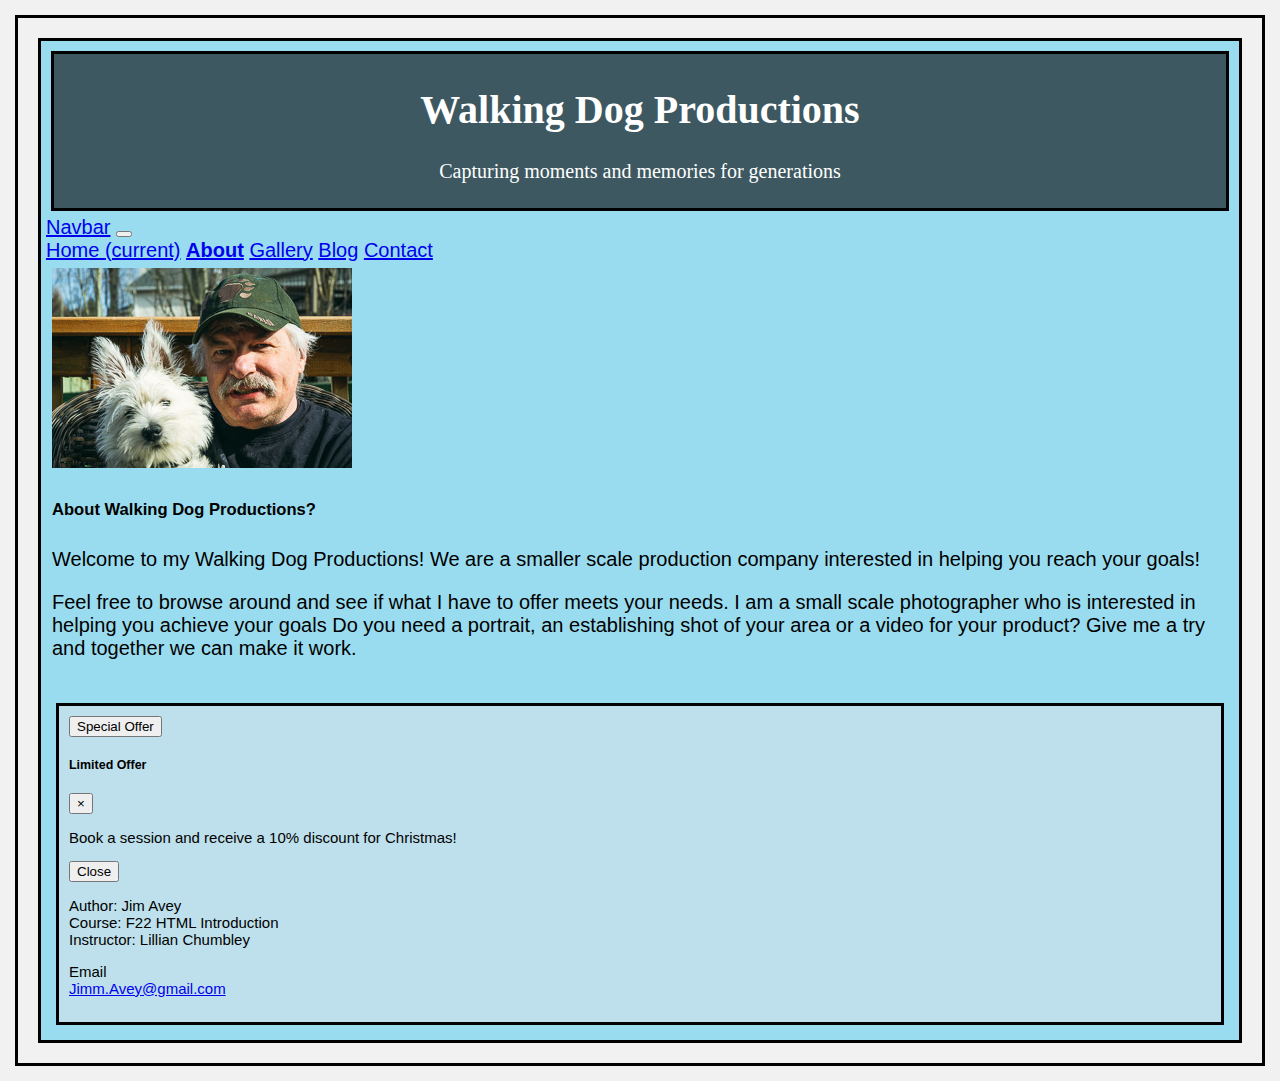
<file: about.html>
<!DOCTYPE html>
<html lang="en">
<head>
 <meta charset="utf-8">
 <meta name="viewport" content="width-device-width, initial-scale=1, shrink-to-fit=no">
 <title>Walkingdogproductions</title>
   <link rel="stylesheet" href="styles/my-css-file.css">

<script src="https://ajax.googleapis.com/ajax/libs/jquery/3.6.1/jquery.min.js"></script>

<style>
.media {
  border-style: solid;
  border-color: black;
  border: 2px;
  padding: 3px;
  margin: 3px;
}
</style>
     <!-- Bootstrap CSS -->
    <link rel="stylesheet" href="https://cdn.jsdelivr.net/npm/bootstrap@4.6.2/dist/css/bootstrap.min.css" integrity="sha384-xOolHFLEh07PJGoPkLv1IbcEPTNtaed2xpHsD9ESMhqIYd0nLMwNLD69Npy4HI+N" crossorigin="anonymous">

</head>
<body>

<div class="container-fluid">
 <header>
 <h1>Walking Dog Productions</h1>
 <p>Capturing moments and memories for generations</p>
</header>

<!-- Navagation Bar -->

<nav class="navbar navbar-expand-lg navbar-light bg-warning">
  <a class="navbar-brand" href="#">Navbar</a>
  <button class="navbar-toggler" type="button" data-toggle="collapse" data-target="#navbarNavAltMarkup" aria-controls="navbarNavAltMarkup" aria-expanded="false" aria-label="Toggle navigation">
    <span class="navbar-toggler-icon"></span>
  </button>
  <div class="collapse navbar-collapse" id="navbarNavAltMarkup">
    <div class="navbar-nav">
      <a class="nav-link active" href="index.html">Home <span class="sr-only">(current)</span></a>
      <a class="nav-link" href="#"><b>About</b></a>
      <a class="nav-link" href="gallery2.html">Gallery</a>
      <a class="nav-link" href="blog.html">Blog</a>
      <a class="nav-link" href="contact.html">Contact</a>
    </div>
  </div>
</nav>


 

<!--Intro Paragraph -->


<div class="media">
  <img src="media/meandtimbit1.jpg" class="mr-3" alt="Me and Timbit">
  <div class="media-body">
    <h5 class="mt-0">About Walking Dog Productions?</h5>
    <p>Welcome to my Walking Dog Productions! We are a smaller scale production company interested in helping you reach your goals!</p><p>Feel free to browse around and see if what I have to offer meets your needs. I am a small scale photographer who is interested in helping you achieve your goals Do you need a portrait, an establishing shot of your area or a video for your product? Give me a try and together we can make it work.</p>
  </div>
</div>


<footer>
<!-- Button trigger modal -->
<button type="button" class="btn btn-primary btn-lg btn-block" data-toggle="modal" data-target="#exampleModal">
  Special Offer
</button>

<!-- Modal -->
<div class="modal fade" id="exampleModal" tabindex="-1" aria-labelledby="exampleModalLabel" aria-hidden="true">
  <div class="modal-dialog">
    <div class="modal-content">
      <div class="modal-header">
        <h5 class="modal-title" id="exampleModalLabel">Limited Offer</h5>
        <button type="button" class="close" data-dismiss="modal" aria-label="Close">
          <span aria-hidden="true">&times;</span>
        </button>
      </div>
      <div class="modal-body">
        <p>Book a session and receive a 10% discount for Christmas!</p>
      </div>
      <div class="modal-footer">
        <button type="button" class="btn btn-secondary" data-dismiss="modal">Close</button>
      </div>
    </div>
  </div>
</div>


<p>Author: Jim Avey<br>
Course: F22 HTML Introduction<br>
Instructor: Lillian Chumbley<br>
 <p>Email<br><a href="mailto:Jimm.Avey@gmail.com">Jimm.Avey@gmail.com</a></p>
</footer>


<!--container closing div -->
</div>

    <!-- Option 2: Separate Popper and Bootstrap JS -->
<!--    <script src="https://cdn.jsdelivr.net/npm/jquery@3.5.1/dist/jquery.slim.min.js" integrity="sha384-DfXdz2htPH0lsSSs5nCTpuj/zy4C+OGpamoFVy38MVBnE+IbbVYUew+OrCXaRkfj" crossorigin="anonymous"></script>-->
    <script src="https://cdn.jsdelivr.net/npm/popper.js@1.16.1/dist/umd/popper.min.js" integrity="sha384-9/reFTGAW83EW2RDu2S0VKaIzap3H66lZH81PoYlFhbGU+6BZp6G7niu735Sk7lN" crossorigin="anonymous"></script>
    <script src="https://cdn.jsdelivr.net/npm/bootstrap@4.6.2/dist/js/bootstrap.min.js" integrity="sha384-+sLIOodYLS7CIrQpBjl+C7nPvqq+FbNUBDunl/OZv93DB7Ln/533i8e/mZXLi/P+" crossorigin="anonymous"></script>


</body>
</html>
</file>
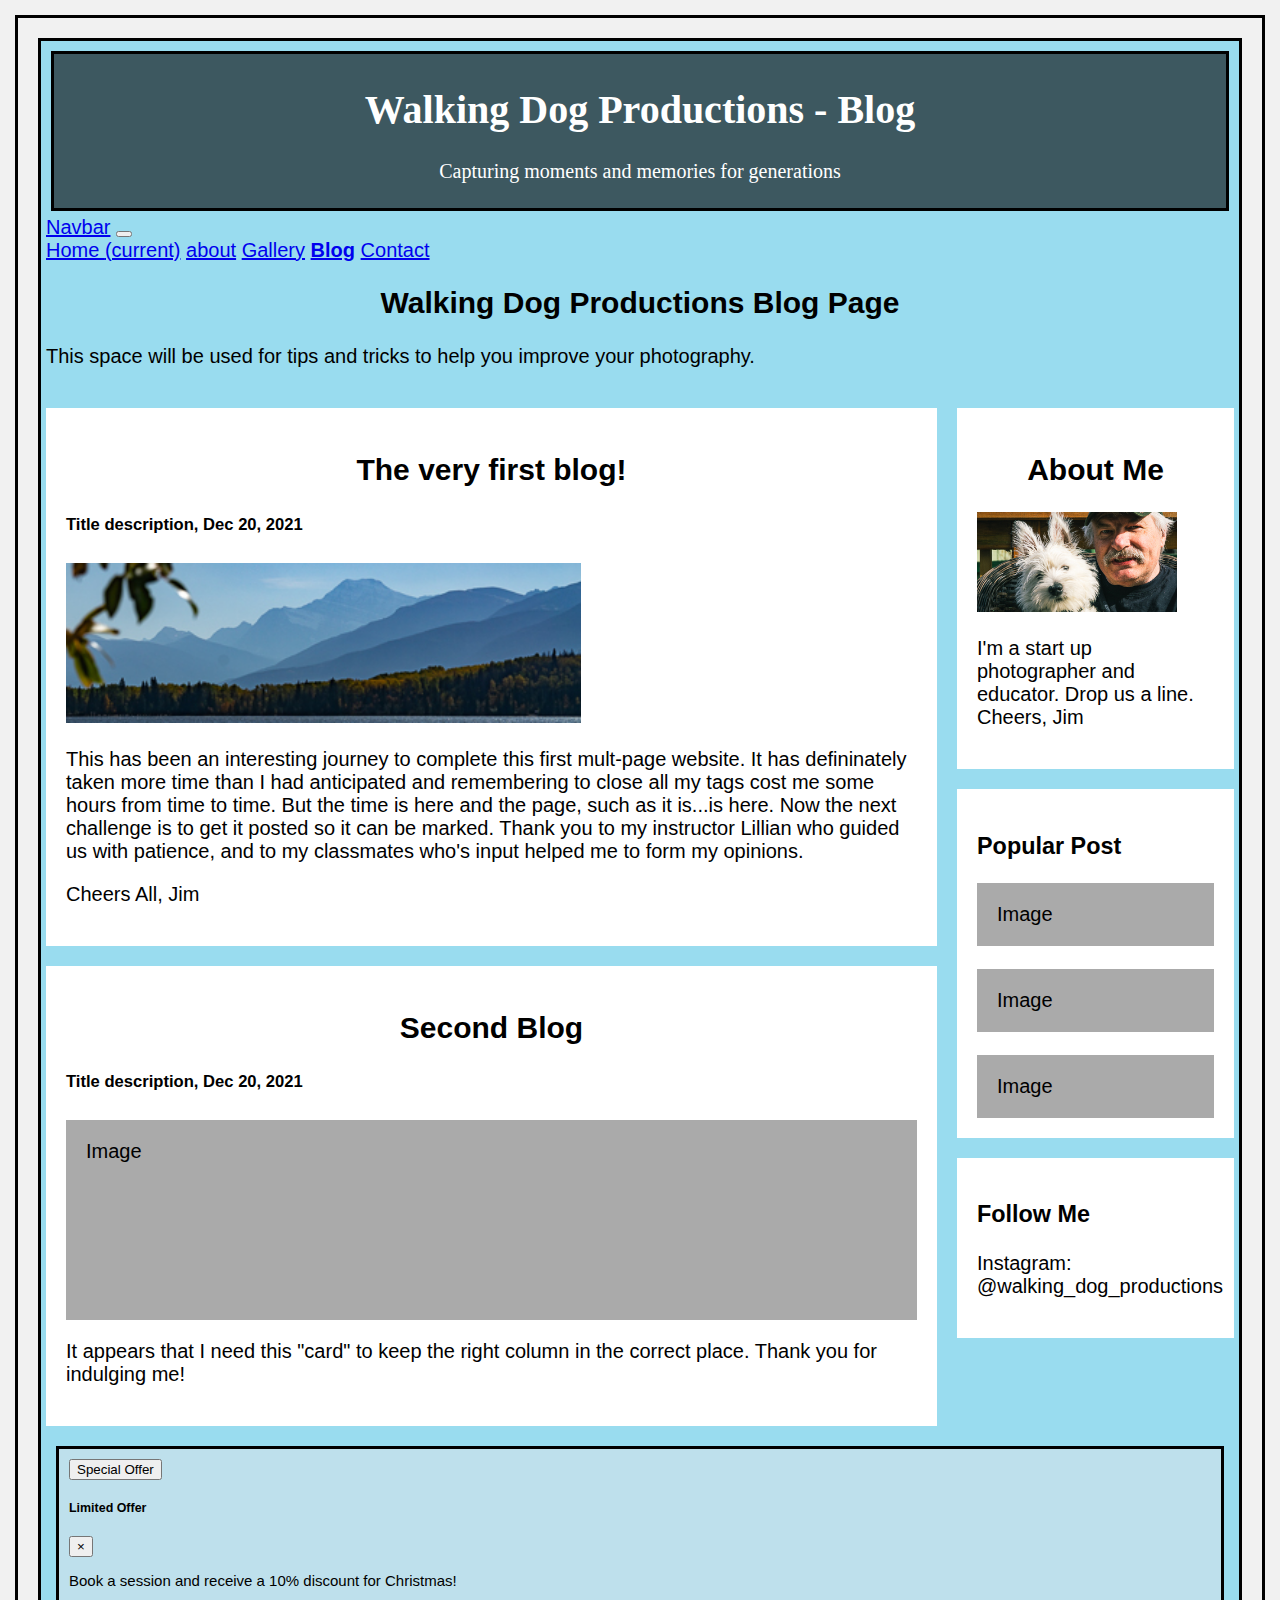
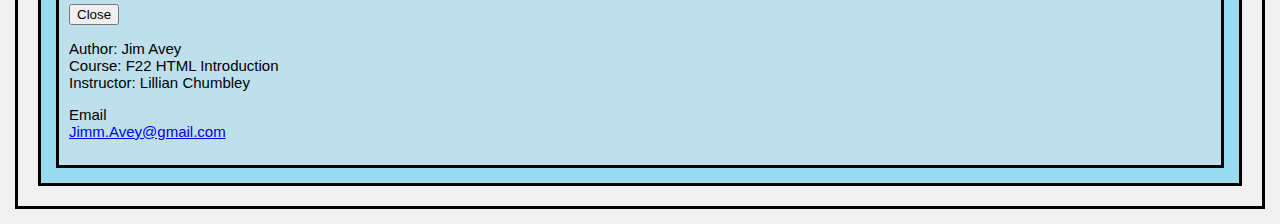
<file: blog.html>
<!DOCTYPE html>
<html lang="en">
<head>
 <meta charset="utf-8">
 <meta name="viewport" content="width-device-width, initial-scale=1, shrink-to-fit=no">
 <meta name="author" content="Jim Avey">
 <title>Walkingdogproductions - blog</title>
   <link rel="stylesheet" href="styles/my-css-file.css">
     <!-- Bootstrap CSS -->
    <link rel="stylesheet" href="https://cdn.jsdelivr.net/npm/bootstrap@4.6.2/dist/css/bootstrap.min.css" integrity="sha384-xOolHFLEh07PJGoPkLv1IbcEPTNtaed2xpHsD9ESMhqIYd0nLMwNLD69Npy4HI+N" crossorigin="anonymous">

<style>
h2 {
  text-align: center;
}
</style>
  </head>

<body>


<div class="container-fluid">
 <header>
 <h1>Walking Dog Productions - Blog</h1>
 <p>Capturing moments and memories for generations</p>
</header>
<!-- Navbar -->

<nav class="navbar navbar-expand-lg navbar-light bg-warning">
  <a class="navbar-brand" href="#">Navbar</a>
  <button class="navbar-toggler" type="button" data-toggle="collapse" data-target="#navbarNavAltMarkup" aria-controls="navbarNavAltMarkup" aria-expanded="false" aria-label="Toggle navigation">
    <span class="navbar-toggler-icon"></span>
  </button>
  <div class="collapse navbar-collapse" id="navbarNavAltMarkup">
    <div class="navbar-nav">
      <a class="nav-link active" href="index.html">Home <span class="sr-only">(current)</span></a>
      <a class="nav-link" href="about.html">about</a>
      <a class="nav-link" href="gallery2.html">Gallery</a>
      <a class="nav-link" href="#"><b>Blog</b></a>
      <a class="nav-link" href="contact.html">Contact</a>

    </div>
  </div>
</nav>
<div class="row">
<div class="col">
<h2>Walking Dog Productions Blog Page</h2>
<p>This space will be used for tips and tricks to help you improve your photography.</p>
</div>
</div>


  <div class="row">
    <div class="col-md-11 m-2">


<div class="row">
  <div class="leftcolumn">
    <div class="card">
      <h2>The very first blog!</h2>
      <h5>Title description, Dec 20, 2021</h5>
      <img src="media/blogpic.jpg" alt="Mount Edith Cavel" width="515" height="160">
      <!--<div class="fakeimg" style="height:200px;">Image</div>-->
      <p>This has been an interesting journey to complete this first mult-page website. It has defininately taken more time than I had anticipated and remembering to close all my tags cost me some hours from time to time. But the time is here and the page, such as it is...is here. Now the next challenge is to get it posted so it can be marked. Thank you to my instructor Lillian who guided us with patience, and to my classmates who's input helped me to form my opinions.</p><p>Cheers All, Jim</p>
    </div>
    <div class="card">
      <h2>Second Blog</h2>
      <h5>Title description, Dec 20, 2021</h5>
      <div class="fakeimg" style="height:200px;">Image</div>
      <p>It appears that I need this "card" to keep the right column in the correct place. Thank you for indulging me!</p>
    </div>
  </div>
  <div class="rightcolumn">
    <div class="card">
      <h2>About Me</h2>
      <img src="media/blogpic2.jpg" alt="Timbit and I" width="200" height="100">
      <!--<div class="fakeimg" style="height:100px;">Image</div>-->
      <p>I'm a start up photographer and educator. Drop us a line. Cheers, Jim</p>
    </div>
    <div class="card">
      <h3>Popular Post</h3>
      <div class="fakeimg">Image</div><br>
      <div class="fakeimg">Image</div><br>
      <div class="fakeimg">Image</div>
    </div>
    <div class="card">
      <h3>Follow Me</h3>
      <p>Instagram: @walking_dog_productions </p>
    </div>
  </div>
</div>

<footer>
<!-- Button trigger modal -->
<button type="button" class="btn btn-primary btn-lg btn-block" data-toggle="modal" data-target="#exampleModal">
  Special Offer
</button>

<!-- Modal -->
<div class="modal fade" id="exampleModal" tabindex="-1" aria-labelledby="exampleModalLabel" aria-hidden="true">
  <div class="modal-dialog">
    <div class="modal-content">
      <div class="modal-header">
        <h5 class="modal-title" id="exampleModalLabel">Limited Offer</h5>
        <button type="button" class="close" data-dismiss="modal" aria-label="Close">
          <span aria-hidden="true">&times;</span>
        </button>
      </div>
      <div class="modal-body">
        <p>Book a session and receive a 10% discount for Christmas!</p>
      </div>
      <div class="modal-footer">
        <button type="button" class="btn btn-secondary" data-dismiss="modal">Close</button>
      </div>
    </div>
  </div>
</div>


<p>Author: Jim Avey<br>
Course: F22 HTML Introduction<br>
Instructor: Lillian Chumbley<br>
 <p>Email<br><a href="mailto:Jimm.Avey@gmail.com">Jimm.Avey@gmail.com</a></p>
</footer>


<!--container closing div -->
</div>

    <!--  Separate Popper and Bootstrap JS -->
<!--    <script src="https://cdn.jsdelivr.net/npm/jquery@3.5.1/dist/jquery.slim.min.js" integrity="sha384-DfXdz2htPH0lsSSs5nCTpuj/zy4C+OGpamoFVy38MVBnE+IbbVYUew+OrCXaRkfj" crossorigin="anonymous"></script>-->
    <script src="https://cdn.jsdelivr.net/npm/popper.js@1.16.1/dist/umd/popper.min.js" integrity="sha384-9/reFTGAW83EW2RDu2S0VKaIzap3H66lZH81PoYlFhbGU+6BZp6G7niu735Sk7lN" crossorigin="anonymous"></script>
    <script src="https://cdn.jsdelivr.net/npm/bootstrap@4.6.2/dist/js/bootstrap.min.js" integrity="sha384-+sLIOodYLS7CIrQpBjl+C7nPvqq+FbNUBDunl/OZv93DB7Ln/533i8e/mZXLi/P+" crossorigin="anonymous"></script>
</div>
</div>





</body>
</html>
</file>
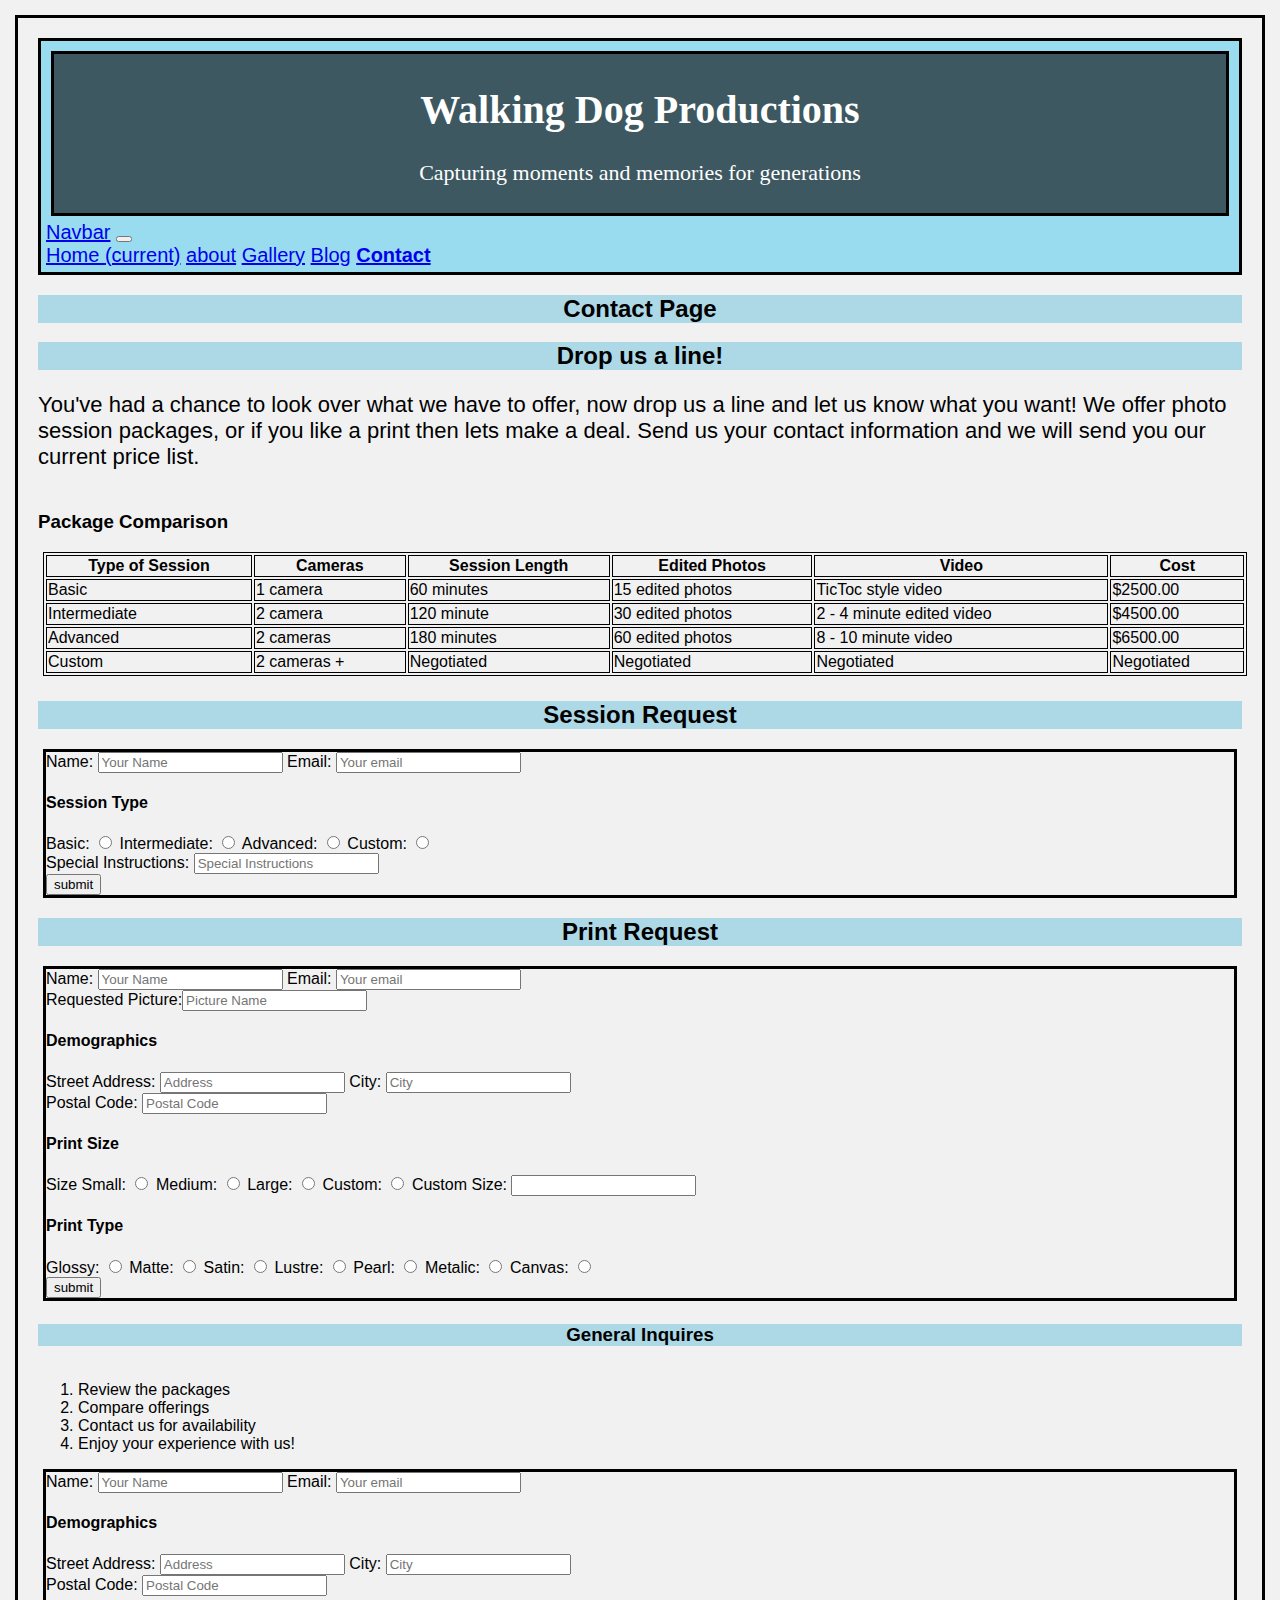
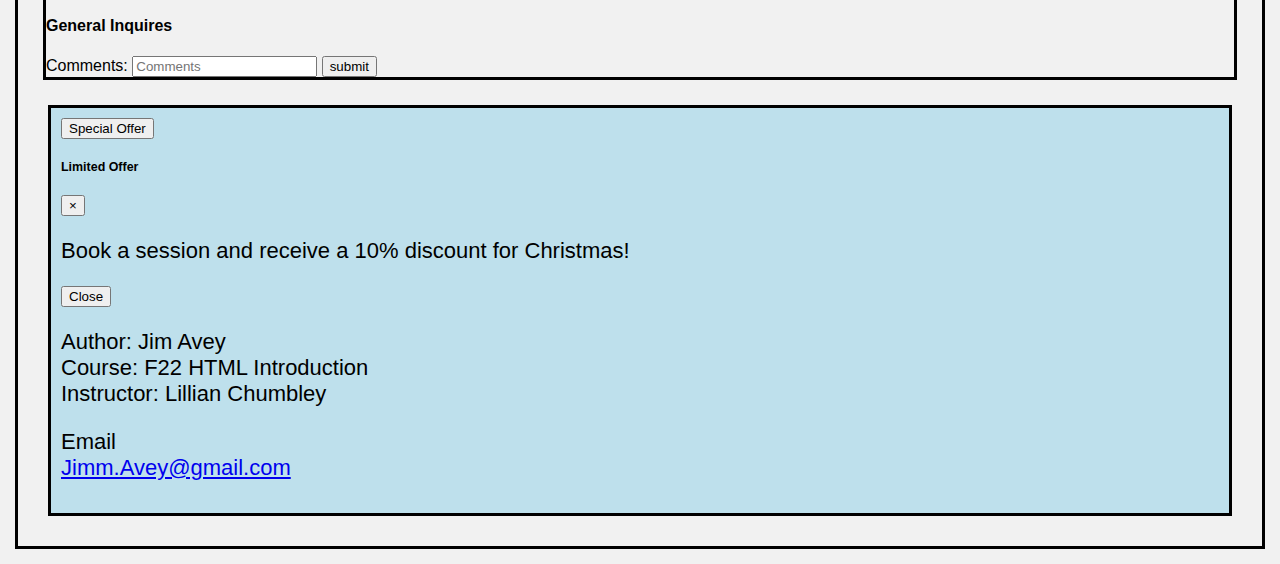
<file: contact.html>
<!DOCTYPE html>
<html lang="en">
<head>
 <meta charset="utf-8">
 <meta name="viewport" content="width-device-width, initial-scale=1, shrink-to-fit=no">
 <meta name="author" content="Jim Avey">
 <title>Walkingdogproductions</title>

   <link rel="stylesheet" href="styles/my-css-file.css">

     <!-- Bootstrap CSS -->
    <link rel="stylesheet" href="https://cdn.jsdelivr.net/npm/bootstrap@4.6.2/dist/css/bootstrap.min.css" integrity="sha384-xOolHFLEh07PJGoPkLv1IbcEPTNtaed2xpHsD9ESMhqIYd0nLMwNLD69Npy4HI+N" crossorigin="anonymous">


<style>
h2 {
 background: lightblue;
 text-align: center
}

.inquire {
 background: lightblue;
 text-align: center
}

p {
  font-size: 22px;
}

table, th, td {
  border:1px solid black;
  margin: 5px;
}

form {
  border: 3px;
  border-color: black;
  border-style: solid;
}
</style>
</head>
<body>
<div class="container-fluid">
 <header>
 <h1>Walking Dog Productions</h1>
 <p>Capturing moments and memories for generations</p>
</header>

<!-- Navbar -->
  
<nav class="navbar navbar-expand-lg navbar-light bg-warning">
  <a class="navbar-brand" href="#">Navbar</a>
  <button class="navbar-toggler" type="button" data-toggle="collapse" data-target="#navbarNavAltMarkup" aria-controls="navbarNavAltMarkup" aria-expanded="false" aria-label="Toggle navigation">
    <span class="navbar-toggler-icon"></span>
  </button>
  <div class="collapse navbar-collapse" id="navbarNavAltMarkup">
    <div class="navbar-nav">
      <a class="nav-link active" href="index.html">Home <span class="sr-only">(current)</span></a>
      <a class="nav-link" href="about.html">about</a>
      <a class="nav-link" href="gallery2.html">Gallery</a>
      <a class="nav-link" href="blog.html">Blog</a>
      <a class="nav-link" href="#"><b>Contact</b></a>
    </div>
  </div>
</nav>
 
   </div>


<h2>Contact Page</h2>

<div class="row">
<div class="col">

<h2>Drop us a line!</h2>
<p>You've had a chance to look over what we have to offer, now drop us a line and let us know what you want! We offer photo session packages, or if you like a print then lets make a deal. Send us your contact information and we will send you our current price list. </p>

</div>
</div>

<div class="row">
<div class="col">
<h3><b>Package Comparison</b></h3>

<table style="width:100%">
  <tr>
    <th>Type of Session</th>    
    <th>Cameras</th>
    <th>Session Length</th>
    <th>Edited Photos</th>
    <th>Video</th>
    <th>Cost</th>
  </tr>
  <tr>
    <td>Basic</td>
    <td>1 camera</td>
    <td>60 minutes</td>
    <td>15 edited photos</td>
    <td>TicToc style video</td>
    <td>$2500.00</td>
  </tr>
  <tr>
    <td>Intermediate</td>
    <td>2 camera</td>
    <td>120 minute</td>
    <td>30 edited photos</td>
    <td>2 - 4 minute edited video</td>
    <td>$4500.00</td>
  </tr>
  <tr>
    <td>Advanced</td>
    <td>2 cameras</td>
    <td>180 minutes</td>
    <td>60 edited photos</td>
    <td>8 - 10 minute video</td>
    <td>$6500.00</td>
  </tr>
  <tr>
    <td>Custom</td>
    <td>2 cameras +</td>
    <td>Negotiated</td>
    <td>Negotiated</td>
    <td>Negotiated</td>
    <td>Negotiated</td>
  </tr>
</table>
</div>
</div>
<!-- Forms -->

<div class="row">
 <div class="col-md-6">
     <h2>Session Request</h2>
    <form action="mailto:jimm.avey@gmail.com" method="post" enctype="text/plain">
<!-- Identification -->
      <label for="name">Name:</label>
      <input type="text" id="name" name="user_name" placeholder="Your Name">

      <label for="mail">Email:</label>
      <input type="email" id="mail" name="user_email" placeholder="Your email"><br>

   <h4>Session Type</h4>
<!-- Radio Buttons -->
      Basic: <input type="radio" name="size">
      Intermediate: <input type="radio" name="size">
      Advanced: <input type="radio" name="size">
      Custom: <input type="radio" name="size"><br>
      Special Instructions: <input type="text" name="text" placeholder="Special Instructions"><br>
      <input type="submit" value="submit">
    </form> 
</div>
<div class="col-md-6">
<h2>Print Request</h2>
  <form action="mailto:jimm.avey@gmail.com" method="post" enctype="text/plain">

      <label for="name">Name:</label>
      <input type="text" id="name" name="user_name" placeholder="Your Name">

      <label for="mail">Email:</label>
      <input type="email" id="mail" name="user_email" placeholder="Your email"><br>

    Requested Picture:<input type="text" placeholder="Picture Name"><br>
    <h4>Demographics</h4>
    Street Address: <input type="text" placeholder="Address">
    City: <input type="text" placeholder="City"><br>
    Postal Code: <input type="text" placeholder="Postal Code">
    <h4>Print Size</h4>
    Size Small: <input type="radio" name="size">
    Medium: <input type="radio" name="size">
    Large: <input type="radio" name="size">
    Custom: <input type="radio" name="size">
    Custom Size: <input type="text" name="text">
    <h4>Print Type</h4>
    Glossy: <input type="radio" name="size">
    Matte: <input type="radio" name="size">
    Satin: <input type="radio" name="size">
    Lustre: <input type="radio" name="size">
    Pearl: <input type="radio" name="size">
    Metalic: <input type="radio" name="size">
    Canvas: <input type="radio" name="size"><br>
    <input type="submit" value="submit">
  </form> 
</div>
</div>

<!-- general inquires -->
<div class="row">
<div class="col-md-12">
<h3 class="inquire">General Inquires</h3>
</div>
</div>

<!-- General Inquires -->

<div class="row">
<div class="col-md-3">
<ol>
  <li>Review the packages</li>
  <li>Compare offerings</li>
  <li>Contact us for availability</li>
  <li>Enjoy your experience with us!</li>
</ol>
</div>
<div class="col-md-6">

<form class="general" action="mailto:jimm.avey@gmail.com" method="post" enctype="text/plain">

      <label for="name">Name:</label>
      <input type="text" id="name" name="user_name" placeholder="Your Name">

      <label for="mail">Email:</label>
      <input type="email" id="mail" name="user_email" placeholder="Your email">


<br>
    <h4>Demographics</h4>
    Street Address: <input type="text" placeholder="Address">
    City: <input type="text" placeholder="City"><br>
    Postal Code: <input type="text" placeholder="Postal Code">
    <h4>General Inquires</h4>
    Comments: <input type="text" name="text" placeholder="Comments">
    
    <input type="submit" value="submit">

</form>
</div>
<div class="col-md-3">

</div>
</div>



<footer>
<!-- Button trigger modal -->
<button type="button" class="btn btn-primary btn-lg btn-block" data-toggle="modal" data-target="#exampleModal">
  Special Offer
</button>

<!-- Modal -->
<div class="modal fade" id="exampleModal" tabindex="-1" aria-labelledby="exampleModalLabel" aria-hidden="true">
  <div class="modal-dialog">
    <div class="modal-content">
      <div class="modal-header">
        <h5 class="modal-title" id="exampleModalLabel">Limited Offer</h5>
        <button type="button" class="close" data-dismiss="modal" aria-label="Close">
          <span aria-hidden="true">&times;</span>
        </button>
      </div>
      <div class="modal-body">
        <p>Book a session and receive a 10% discount for Christmas!</p>
      </div>
      <div class="modal-footer">
        <button type="button" class="btn btn-secondary" data-dismiss="modal">Close</button>
      </div>
    </div>
  </div>
</div>


<p>Author: Jim Avey<br>
Course: F22 HTML Introduction<br>
Instructor: Lillian Chumbley<br>
 <p>Email<br><a href="mailto:Jimm.Avey@gmail.com">Jimm.Avey@gmail.com</a></p>
</footer>




    <!-- Option 2: Separate Popper and Bootstrap JS -->
  <script src="https://cdn.jsdelivr.net/npm/jquery@3.5.1/dist/jquery.slim.min.js" integrity="sha384-DfXdz2htPH0lsSSs5nCTpuj/zy4C+OGpamoFVy38MVBnE+IbbVYUew+OrCXaRkfj" crossorigin="anonymous"></script>
    <script src="https://cdn.jsdelivr.net/npm/popper.js@1.16.1/dist/umd/popper.min.js" integrity="sha384-9/reFTGAW83EW2RDu2S0VKaIzap3H66lZH81PoYlFhbGU+6BZp6G7niu735Sk7lN" crossorigin="anonymous"></script>
    <script src="https://cdn.jsdelivr.net/npm/bootstrap@4.6.2/dist/js/bootstrap.min.js" integrity="sha384-+sLIOodYLS7CIrQpBjl+C7nPvqq+FbNUBDunl/OZv93DB7Ln/533i8e/mZXLi/P+" crossorigin="anonymous"></script>





</body>
</html>
</file>
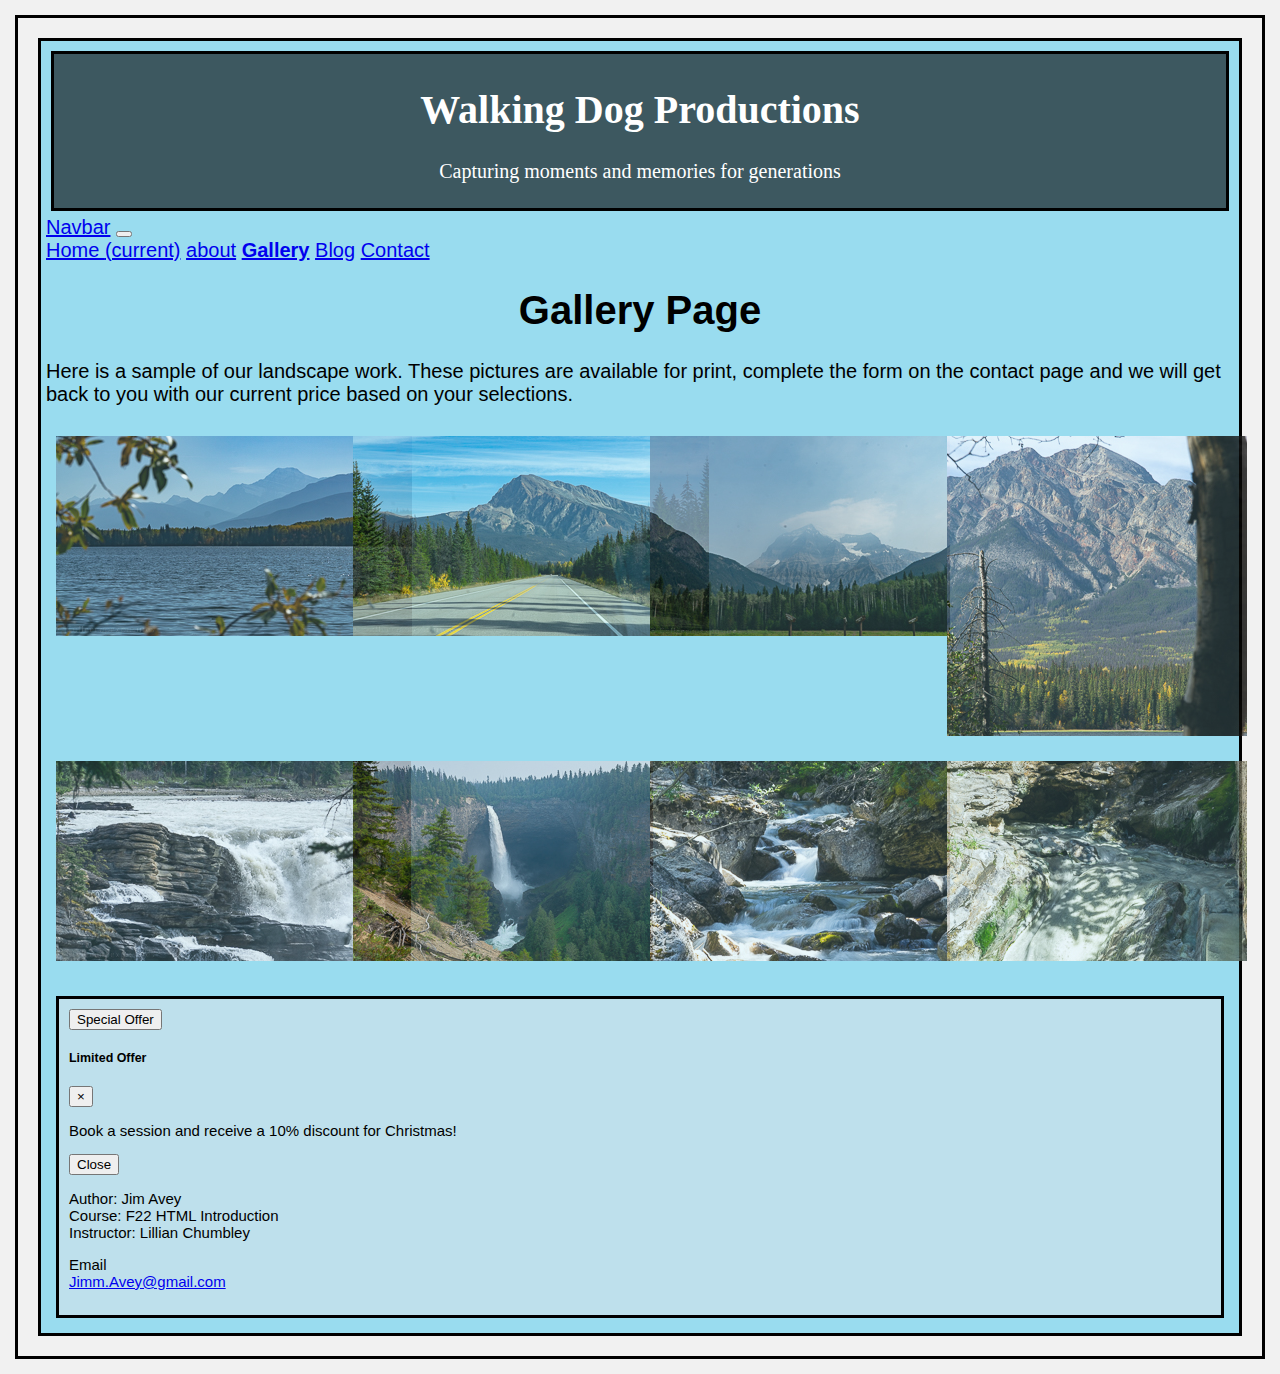
<file: gallery2.html>
<!DOCTYPE html>
<html lang="en">
<head>
 <meta charset="utf-8">
 <meta name="viewport" content="width-device-width, initial-scale=1, shrink-to-fit=no">
 <meta name="author" content="Jim Avey">
 <title>Walkingdogproductions</title>
   <link rel="stylesheet" href="styles/my-css-file.css">
     <!-- Bootstrap CSS -->
    <link rel="stylesheet" href="https://cdn.jsdelivr.net/npm/bootstrap@4.6.2/dist/css/bootstrap.min.css" integrity="sha384-xOolHFLEh07PJGoPkLv1IbcEPTNtaed2xpHsD9ESMhqIYd0nLMwNLD69Npy4HI+N" crossorigin="anonymous">

<style>
h1 {
  text-align: center;
}
</style>

</head>
<body>
<div class="container-fluid">

 <header>
 <h1>Walking Dog Productions</h1>
 <p>Capturing moments and memories for generations</p>
</header>

<!-- Navbar -->
  
<nav class="navbar navbar-expand-lg navbar-light bg-warning text-white">
  <a class="navbar-brand" href="#">Navbar</a>
  <button class="navbar-toggler" type="button" data-toggle="collapse" data-target="#navbarNavAltMarkup" aria-controls="navbarNavAltMarkup" aria-expanded="false" aria-label="Toggle navigation">
    <span class="navbar-toggler-icon"></span>
  </button>
  <div class="collapse navbar-collapse" id="navbarNavAltMarkup">
    <div class="navbar-nav">
      <a class="nav-link active" href="index.html">Home <span class="sr-only">(current)</span></a>
      <a class="nav-link" href="about.html">about</a>
      <a class="nav-link" href="#"><b>Gallery</b></a>
      <a class="nav-link" href="blog.html">Blog</a>
      <a class="nav-link" href="contact.html">Contact</a>
    </div>
  </div>
</nav>

<h1>Gallery Page</h1>

<div class="row">
<div class="col">

<p>Here is a sample of our landscape work. These pictures are available for print, complete the form on the contact page and we will get back to you with our current price based on your selections.</p>
</div>
</div>

<!-- Tab Gallery with Javascript -->
<!-- html -->

<!-- The grid: four columns -->
<div class="row">
  <div class="column">
    <img src="media/edithcavelsmall.jpg" alt="Mount Edith Cavel" onclick="myFunction(this);">
  </div>
  <div class="column">
    <img src="media/kerkeslin.jpg" alt="Mount Kerkeslin" onclick="myFunction(this);">
  </div>
  <div class="column">
    <img src="media/mountrobson.jpg" alt="Mount Robson Canadian Rockies" onclick="myFunction(this);">
  </div>
  <div class="column">
    <img src="media/pyramid.jpg" alt="Pyramid Mountain" onclick="myFunction(this);">
  </div>
</div>

<!-- The expanding image container -->
<div class="container">
  <!-- Close the image -->
  <span onclick="this.parentElement.style.display='none'" class="closebtn">&times;</span>

  <!-- Expanded image -->
  <img id="expandedImg" style="width:100%">

  <!-- Image text -->
  <div id="imgtext"></div>
</div>

<!-- The grid: four columns -->
<div class="row">
  <div class="column">
    <img src="media/athabaskafalls3.jpg" alt="Athabaska Falls" onclick="myFunction(this);">
  </div>
  <div class="column">
    <img src="media/helmckenfalls.jpg" alt="Helmcken Falls in Wells Grey Park" onclick="myFunction(this);">
  </div>
  <div class="column">
    <img src="media/mountainstream.jpg" alt="Mountain stream from Edith Cavel" onclick="myFunction(this);">
  </div>
  <div class="column">
    <img src="media/miettesource.jpg" alt="Sourse of Miette Hot Springs" onclick="myFunction(this);">
  </div>
</div>

<!-- The expanding image container -->
<div class="container">
  <!-- Close the image -->
  <span onclick="this.parentElement.style.display='none'" class="closebtn">&times;</span>

  <!-- Expanded image -->
  <img id="expandedImg" style="width:100%">

  <!-- Image text -->
  <div id="imgtext"></div>
</div>

<footer>
<!-- Button trigger modal -->
<button type="button" class="btn btn-primary btn-lg btn-block" data-toggle="modal" data-target="#exampleModal">
  Special Offer
</button>

<!-- Modal -->
<div class="modal fade" id="exampleModal" tabindex="-1" aria-labelledby="exampleModalLabel" aria-hidden="true">
  <div class="modal-dialog">
    <div class="modal-content">
      <div class="modal-header">
        <h5 class="modal-title" id="exampleModalLabel">Limited Offer</h5>
        <button type="button" class="close" data-dismiss="modal" aria-label="Close">
          <span aria-hidden="true">&times;</span>
        </button>
      </div>
      <div class="modal-body">
        <p>Book a session and receive a 10% discount for Christmas!</p>
      </div>
      <div class="modal-footer">
        <button type="button" class="btn btn-secondary" data-dismiss="modal">Close</button>
      </div>
    </div>
  </div>
</div>


<p>Author: Jim Avey<br>
Course: F22 HTML Introduction<br>
Instructor: Lillian Chumbley<br>
 <p>Email<br><a href="mailto:Jimm.Avey@gmail.com">Jimm.Avey@gmail.com</a></p>
</footer>


</div>
<!-- javascript for tab gallery -->
<script>
function myFunction(imgs) {
  // Get the expanded image
  var expandImg = document.getElementById("expandedImg");
  // Get the image text
  var imgText = document.getElementById("imgtext");
  // Use the same src in the expanded image as the image being clicked on from the grid
  expandImg.src = imgs.src;
  // Use the value of the alt attribute of the clickable image as text inside the expanded image
  imgText.innerHTML = imgs.alt;
  // Show the container element (hidden with CSS)
  expandImg.parentElement.style.display = "block";
}
</script>
</body>
</html>
</file>
<file: styles/my-css-file.css>
/*.container,*/ .container-fluid {
 background-color: #99dcef;
 font-size: 20px;
border-style: solid;
border-color: black;
border-solid: 5px;
 padding: 5px;
}

body {
  border-style: solid;
  border-color: black;
  border-solid: 10px;
  margin: 15px;
}

header {
  text-align: center;  
  font-family: cursive;
  color: white;
  border-style: solid;
  border-color: black;
  border-solid: 2px;
  margin: 5px;
  padding: 5px;
  background-color: #3d5860;
}

form {
  margin: 5px;
}

footer {
  padding: 5px;
  border-style: solid;
  border-color: black;
  border-solid: 2px;
  text-align: left;
  margin: 10px;
  background-color: lightgreen;
  
}

/*this is the css for the Blog page*/

* {
  box-sizing: border-box;
}

body {
  font-family: Arial;
  padding: 20px;
  background: #f1f1f1;
}

/* Header/Blog Title */
.header {
  padding: 30px;
  font-size: 40px;
  text-align: center;
  background: white;
}

/* Create two unequal columns that floats next to each other */
/* Left column */
.leftcolumn {
  float: left;
  width: 75%;
}

/* Right column */
.rightcolumn {
  float: left;
  width: 25%;
  padding-left: 20px;
}

/* Fake image */
.fakeimg {
  background-color: #aaa;
  width: 100%;
  padding: 20px;
}

/* Add a card effect for articles */
.card {
  background-color: white;
  padding: 20px;
  margin-top: 20px;
}

/* Clear floats after the columns */
.row:after {
  content: "";
  display: table;
  clear: both;
}

/* Footer */
footer {
  font-size: 15px;
  padding: 10px;
  text-align: left;
  background: #bee0ec;
  margin-top: 20px;
}

/* Responsive layout - when the screen is less than 800px wide, make the two columns stack on top of each other instead of next to each other */
@media screen and (max-width: 800px) {
  .leftcolumn, .rightcolumn {
    width: 100%;
    padding: 0;
  }
}

/* This is the end of the Blog css */

/* Gallery Page css */

div.gallery {
  margin: 5px;
  border: 1px solid #ccc;
  float: left;
  width: 180px;
}

div.gallery:hover {
  border: 1px solid #777;
}

div.gallery img {
  width: 100%;
  height: auto;
}

div.desc {
  padding: 15px;
  text-align: center;
}

/* css for tab gallery */

/* The grid: Four equal columns that floats next to each other */
.column {
  float: left;
  width: 25%;
  padding: 10px;
}

/* Style the images inside the grid */
.column img {
  opacity: 0.8;
  cursor: pointer;
}

.column img:hover {
  opacity: 1;
}

/* Clear floats after the columns */
.row:after {
  content: "";
  display: table;
  clear: both;
}

/* The expanding image container (positioning is needed to position the close button and the text) */
.container {
  position: relative;
  display: none;
}

/* Expanding image text */
#imgtext {
  position: absolute;
  bottom: 15px;
  left: 15px;
  color: white;
  font-size: 20px;
}

/* Closable button inside the image */
.closebtn {
  position: absolute;
  top: 10px;
  right: 15px;
  color: white;
  font-size: 35px;
  cursor: pointer;
}
</file>
